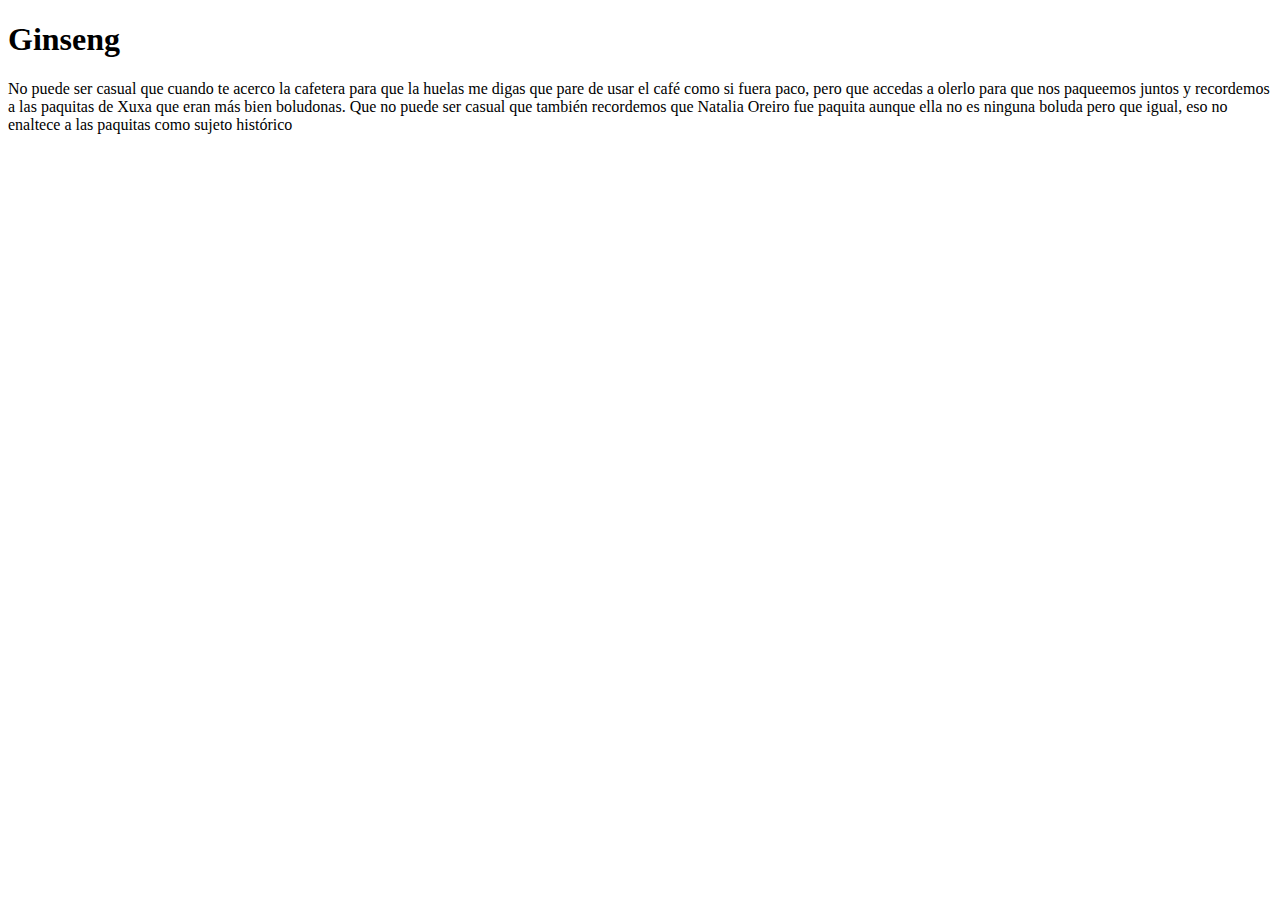
<file: 02web-zoom-us/j/83043045474?poem_id=1.html>
<!DOCTYPE html>
<html lang="en">
<head>
  <meta charset="UTF-8">
  <meta name="viewport" content="width=device-width, initial-scale=1.0">
  <meta http-equiv="X-UA-Compatible" content="ie=edge">
  <title>Ginseng</title>
</head>
<body>
  <h1>Ginseng</h1>
  <p>
    No puede ser casual 
    que cuando te acerco la cafetera para que la huelas
    me digas que pare de usar el café 
    como si fuera paco, 
    pero que accedas a olerlo
    para que nos paqueemos juntos
    y recordemos a las paquitas de Xuxa
    que eran más bien boludonas.
    Que no puede ser casual 
    que también recordemos 
    que Natalia Oreiro
    fue paquita
    aunque ella no es ninguna boluda
    pero que igual, eso no enaltece a las paquitas 
    como sujeto histórico
  </p>
</body>
</html>
</file>
